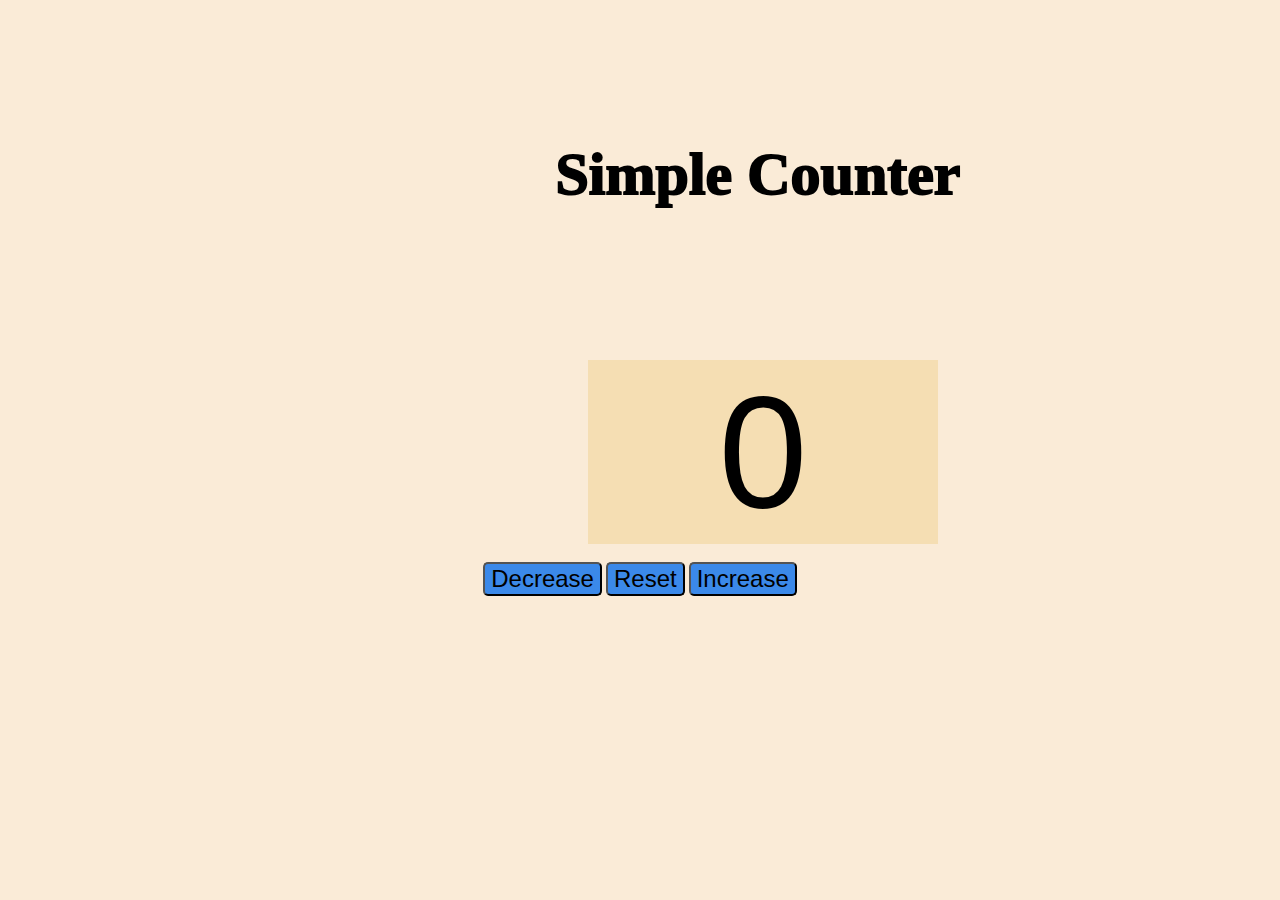
<file: Simple Counter/index.html>
<!DOCTYPE html>
<html lang="en">

<head>
    <meta charset="UTF-8">
    <meta name="viewport" content="width=device-width, initial-scale=1.0">
    <title>Simple Counter</title>
    <style>
        body {
            background-color: antiquewhite;
            position: relative;
            top: 230px;
        }
        p{
            width: 500px;
            height: 10px;
            left: 500px;
            font-size: 60px;
            font-weight: 1000;
            position: relative;
            top: -150px;
            text-align: center;
        }

        #countbtn {
            border: 50px;
            width: 350px;
            position: relative;
            left: 580px;
            background-color: wheat;
            display: block;
            font-size: 10em;
            text-align: center;
            font-family: 'Gill Sans', 'Gill Sans MT', Calibri, 'Trebuchet MS', sans-serif;
        }

        #main {
            text-align: center;
        }

        .buttons {
            font-size: x-large;
            background-color: rgb(59, 137, 233);
            cursor: pointer;
            border-radius: 5px;
            cursor: pointer;
        }

        .buttons:hover {
            background-color: rgb(61, 61, 215);
        }
    </style>
</head>

<body>
    <p>Simple Counter</p>
    <label id="countbtn">0</label><br>
    <div id="main">
        <button id="decrease" class="buttons">Decrease</button>
        <button id="reset" class="buttons">Reset</button>
        <button id="increase" class="buttons">Increase</button>
    </div>
    <script src="script.js"></script>
</body>

</html>
</file>
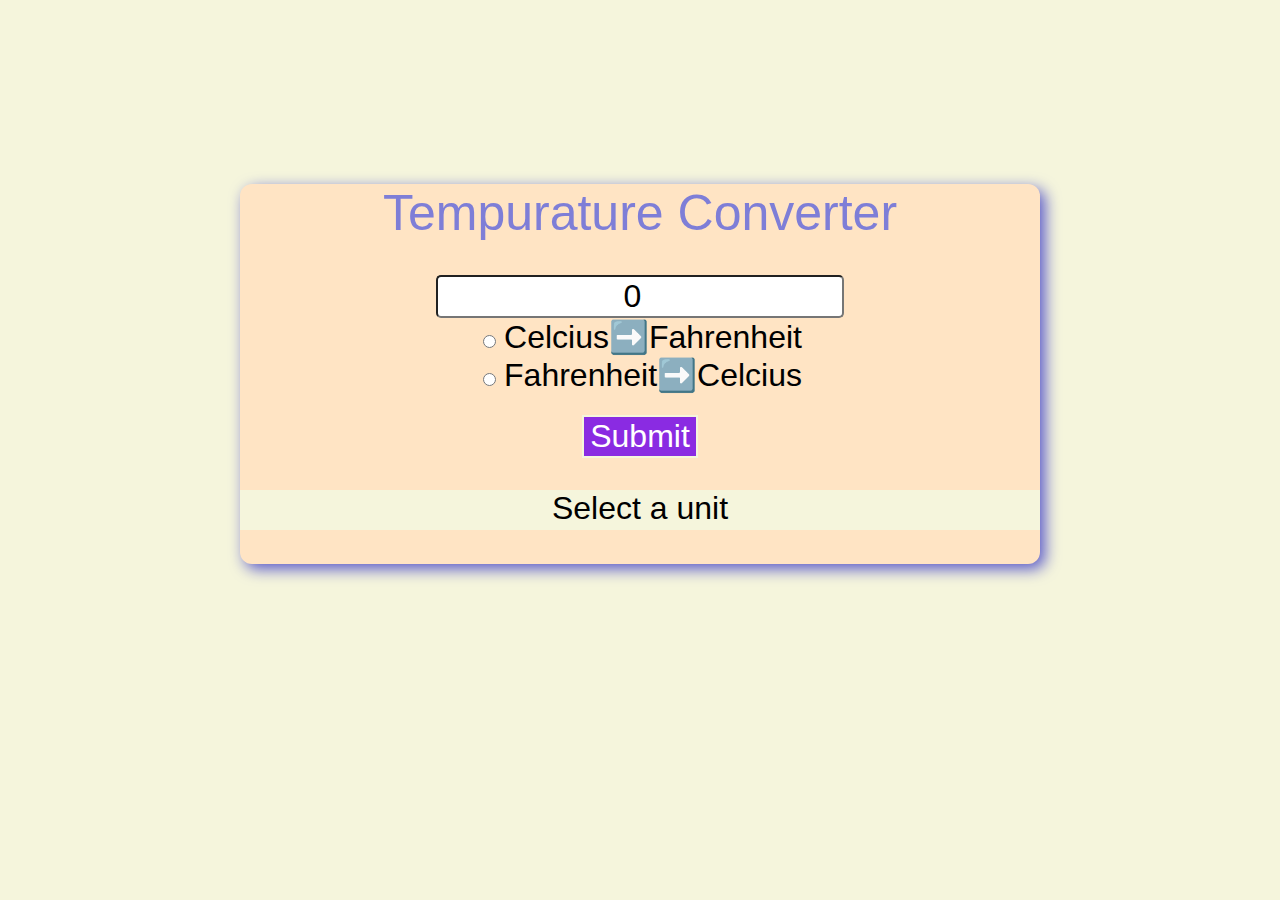
<file: Temperature Converter/index.html>
<!DOCTYPE html>
<html lang="en">
<head>
    <meta charset="UTF-8">
    <meta name="viewport" content="width=device-width, initial-scale=1.0">
    <title>Tempuratre Converter</title>
    <link rel="stylesheet" href="style.css">
</head>
<body>
    
    <form>
        <h1>Tempurature Converter</h1>
        <input type="number" id="textbox" value="0" style="font-size: xx-large;"><br>

        <input type="radio" id="tofarenheit" name="unit">
        <label for="tofarenheit" style="font-size: xx-large;">Celcius➡️Fahrenheit</label><br>

        <input type="radio" id="tocelcius" name="unit">
        <label for="tocelcius" style="font-size: xx-large;">Fahrenheit➡️Celcius</label><br><br>

        <button type="button" onclick="convert()" style="font-size: xx-large;">Submit</button>
        <p id="result" style="font-size: xx-large;">Select a unit</p>
    </form>

    <script src="script.js"></script>
</body>
</html>
</file>
<file: Temperature Converter/style.css>
body {
  background-color: beige;
  font-family: "Gill Sans", "Gill Sans MT", Calibri, "Trebuchet MS", sans-serif;
  font-size: large;
}
h1 {
  color: hsl(240, 53%, 67%);
  font-weight: lighter;
  font-size: 50px;
}
form {
  font-size: large;
  position: relative;
  top: 150px;
  background-color: bisque;
  text-align: center;
  max-width: 800px;
  height: 380px;
  margin: auto;
  border-radius: 12px;
  box-shadow: 5px 5px 15px hsl(240, 52%, 57%);
}
#textbox {
  width: 50%;
  text-align: center;
  border-radius: 5px;
}
button {
  background-color: blueviolet;
  color: white;
  border: 2px solid beige;
}
#result{
  font-size: xx-large;
    background-color: beige;
    height: 40px;
    font-weight: lighter;
    font: 200;
}
</file>
